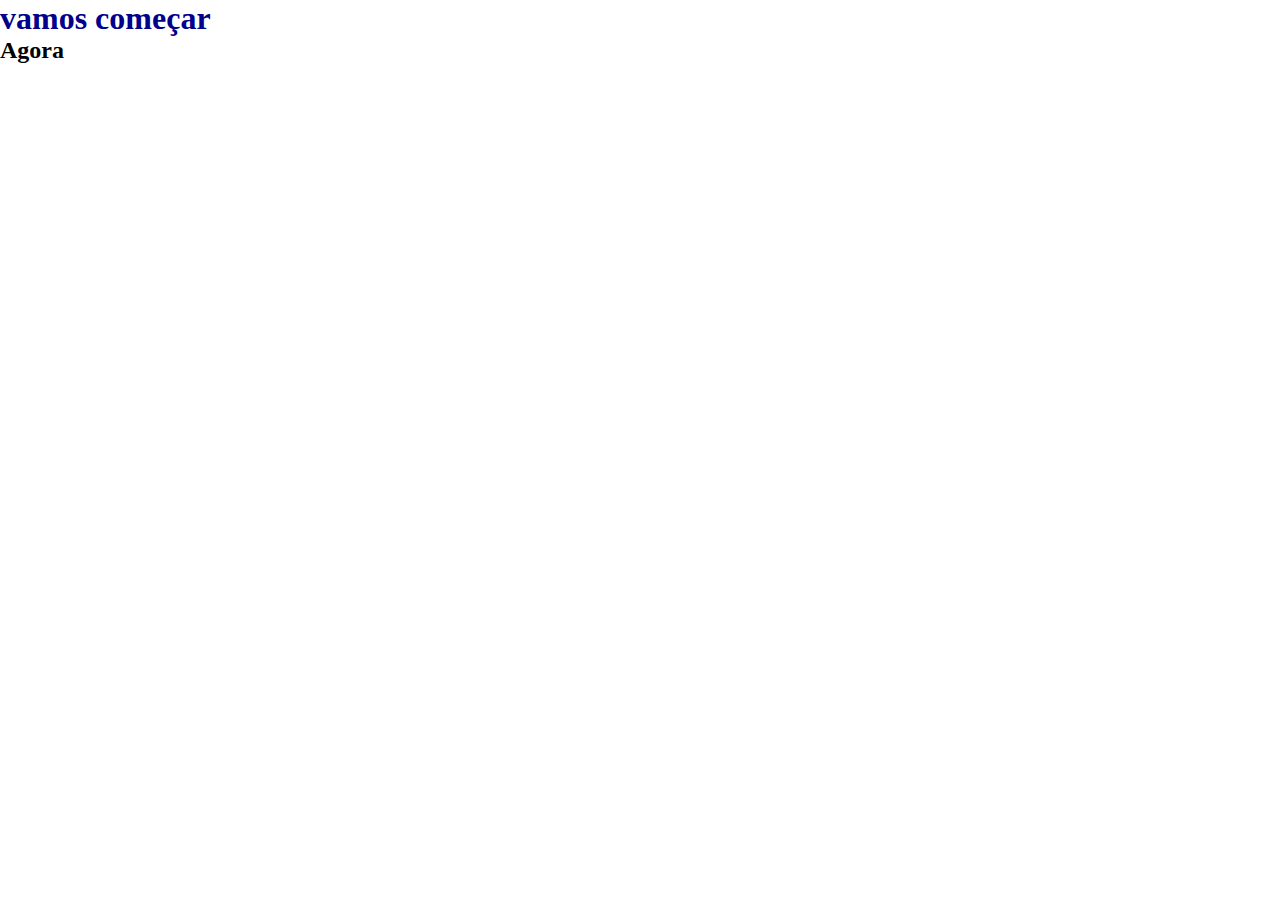
<file: outros/redes sociais.html>
<!DOCTYPE html>
<html lang="en">

<head>

    <!--abrindo os grafico no facebook-->

    <meta property="og:image" content="link da imagem">
    <meta property="og:descriptiom" content="aqui vem o texto para ser mostrado ao compartilhar no facebook">
    <meta property="og:title" content="o site criado">
    <title>Document</title>
    <link rel="stylesheet" href="style.css">


</head>

<!--abrindo os grafico no twitter-->


<meta name="twitter:title" content="nome do site">

<body>

    <h1 class="title" id="my-title" style="color: darkblue;"> vamos começar</h1>

    <h2>Agora</h2>


</body>

</html>

<!---->
</file>
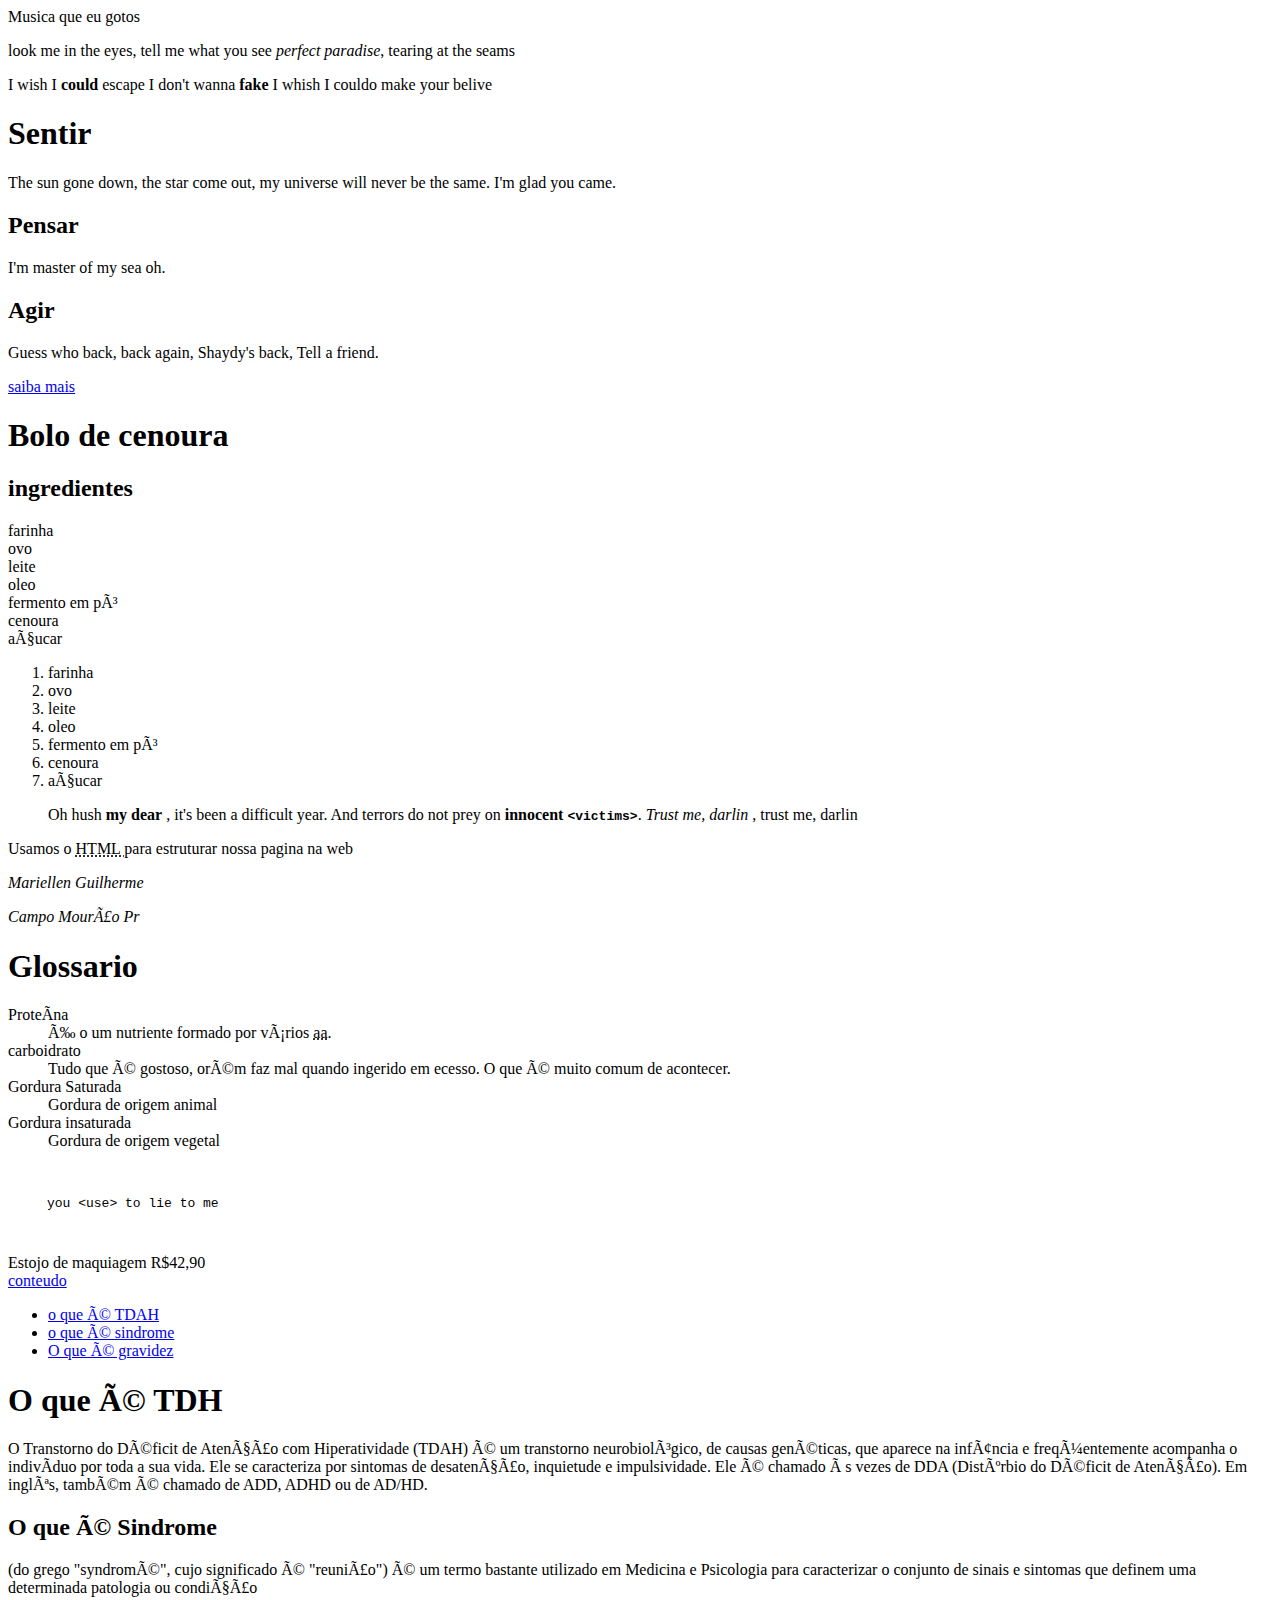
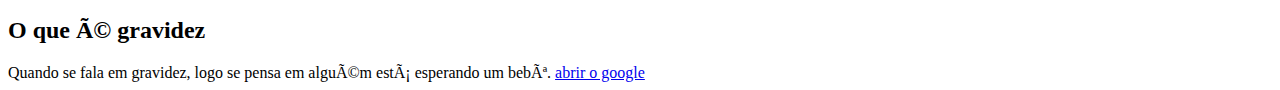
<file: outros/teste.html>
<!--Praticando
alguma coisa-->


<!doctype html>
<html>

<head>
    <meta charset="utd-8">
    <meta name="viewport" content="width=device-width,initial-scale=1.0" <title>Musica que eu gotos</title>
</head>

<p>look me in the eyes, tell me what you see <em> perfect paradise</em>, tearing at the seams</p>
<p>I wish I <b>could</b> escape I don't wanna <strong>fake</strong> I whish I couldo make your belive </p>

<!-- o <meta charset="" indica o tipo de linguagem  que o navegador consegue entender o utd-8 indica que o navegador é capaz de entender todas as linguas (linguagem universal), esse utd-8 pode ser substituido por  ISO-8859-1 porém nesse caso o navegador só irá compreender compreende linguagem latina, se tentar escrever em japones, mandarim ou qualquer outro idioma que não use o alfabeto latino, o navegador não vai compreender.

    o <meta name= "viewport" indica a imagem do navegador, todo espaço branco de fundo do navegador do google por exemplo é capaz de ser mostrado por causa dessa tag.

    content mostra o conteudo da pagina




-->

<body>

    <h1>Sentir</h1>

    <p>
        The sun gone down, the star come out, my universe will never be the same. I'm glad you came.
    </p>

    <h2>Pensar</h2>

    <p> I'm master of my sea oh.</p>

    <h2>Agir</h2>

    <p>Guess who back, back again, Shaydy's back, Tell a friend. </p>


</body>

<a href="https://www.google.com">saiba mais</a>

</html>


<h1>Bolo de cenoura</h1>

<h2>ingredientes</h2>

<li>farinha</li>
<li>ovo</li>
<li>leite</li>
<li>oleo</li>
<li>fermento em pó</li>
<li>cenoura</li>
<li>açucar</li>

<!--a lista precisa ser semantica e para isso deve-se usar o <ol> para lista ordenada ou <ul> para lista nã ordenada ante do <li> para não haver problemas fututoros e deixar a pagina semantica-->

<ol>
    <li>farinha</li>
    <li>ovo</li>
    <li>leite</li>
    <li>oleo</li>
    <li>fermento em pó</li>
    <li>cenoura</li>
    <li>açucar</li>

</ol>

<blockquote cite="https://www.letras.mus.br/imagine-dragons/bad-liar/">

    <p>Oh hush <strong>my dear</strong> , it's been a difficult year. And terrors do not prey on <strong> innocent
            <code>&lt;victims&gt;</code></strong>. <em>Trust me, darlin</em> , trust me, darlin</p>
</blockquote>

<!--para usar citações no html eu tenho 3 tipos de tag:
As <blokquote> cite, utilizada no exemplo anterior e a tag <q> que é só usar ela e colocar o site de onde foi tirada a sitação.
    
Um recurso interessante é a abreviação que você pode colocar abreviado no texto e o leitor colocando o mouse em cima pode consegue saber o que aquela abreviação sognifica. Exemplo abaixo-->

<p>Usamos o <abbr title="Hipertex tMarkup language"> HTML </abbr> para estruturar nossa pagina na web</p>


<!--para por o edereço na pagina da web é necessário usar a tag address.para identificar que é a localização da pessoa como cidade e estado.
-->

<address>Mariellen Guilherme
    <p>Campo Mourão Pr</p>
</address>


<h1>Glossario</h1>

<dl>
    <dt>Proteína</dt>
    <dd>É o um nutriente formado por vários <abbr title="aminoacidos">aa</abbr>.</dd>

    <dt>carboidrato</dt>
    <dd>Tudo que é gostoso, orém faz mal quando ingerido em ecesso. O que é muito comum de acontecer.</dd>

    <dt>Gordura Saturada</dt>
    <dd>Gordura de origem animal</dd>

    <dt>Gordura insaturada</dt>
    <dd>Gordura de origem vegetal</dd>

</dl>

<!--
    Representando códigos de computador:

    <code> 
    
        pate genérica de código.
    
    <pre> Pré formatação:
        Blocos de código, pois essa tag mantém os espaços em brancos e recuo que eu colocar no meu código.

    -->


<pre>

    <code>
     you &ltuse&gt to lie to me

    </code>  </pre>



<!--elemntos genericos são usados as tag  <div>  e <span>-->


<div class="cart">
    <span> Estojo de maquiagem</span>
    <span>R$42,90</span>
</div>

<!--

Hiperlinks - elementos âncora: <a>

    * Anatomina

    *Atributos
        -Gloais (title, id, class)
        -href
            -para onde iremos, quando clicamos no lonk?
                -url completa
                -email
                -telefone
                -e outros
        -download
        -target
            - _self (padrão)
            -blank (abre outra aba para mstrar o conteudo
            )


-->

<a href="link da página onde está o conteúdo" target="" _blank>conteudo</a>


<!--a tag fragmento vai fazer a pagina rolar mais pra baixo quando o usuarios quer ver apenas um assuunto. ele clica no assunto no inicio da pagina e a pagina desce até o assunto que ele está procurando.-->


<ul>
    <li><a href="#TDAH"> o que é TDAH</a></li>

    <li> <a href="#sindrome"> o que é sindrome</a></li>

    <li> <a href="#Gravidez"> O que é gravidez </a></li>

</ul>

<h1 id="TDAH">O que é TDH</h1>
O Transtorno do Déficit de Atenção com Hiperatividade (TDAH) é um transtorno neurobiológico, de causas genéticas, que
aparece na infância e freqüentemente acompanha o indivíduo por toda a sua vida. Ele se caracteriza por sintomas de
desatenção, inquietude e impulsividade. Ele é chamado às vezes de DDA (Distúrbio do Déficit de Atenção). Em inglês,
também é chamado de ADD, ADHD ou de AD/HD.

<h2 id="sindrome"> O que é Sindrome</h2>

(do grego "syndromé", cujo significado é "reunião") é um termo bastante utilizado em Medicina e Psicologia para
caracterizar o conjunto de sinais e sintomas que definem uma determinada patologia ou condição


<h2 id="Gravidez">O que é gravidez</h2>

Quando se fala em gravidez, logo se pensa em alguém está esperando um bebê.


<!--
URLs e cmainho dos arquivos
    - Uniform Resource Locator
        -Sêquencia de texto que define onde algo está localizado
        - https://www.google.com.br


    URL usam caminhos para encontrar arquivos.

    -Caminhos dos arquivos.
        -Onde, no explorador de arquivos, um recurso está localizado.

-->

<a href="htttps://google.com">abrir o google</a>
</file>
<file: outros/style.css>
Element type select h1 {
    color: chartreuse;
    font-family: 'Grape Nuts', cursive;
}

/* esse é o atalho para comentario*/

/* independente da ordem da cascata o mais forte é sempre o selector element type, por isso a cor que vai aparecer na minha pagina é a que está configurada no h1)*/


strong {
    color: aqua;
}


@import 'https://fonts.googleapis.com/css2?family=Grape+Nuts&display=swap


Seletor universal {
    color: brown;
}

/* h1, h2, são exemplos de tag de element type style */

#my-title {
    color: black;
}

.title {
    color: coral;
}

* {
    margin: 0;
}

/*Devtools - ferremanta muito utilizada para desenvolvedores. 


# Margin

*margim, é o espaço (margem) entre os elementos.

*podemos dividir o margin em 4 valores:

margin-top / margin-right / margin-botton / margin-left

* Os valores utlizados são: - Values: <length>/ <percentage>/ auto. *geralmente usamos uma forma abreviada (shorthand) para escrever o margin. Esse formato segue o sentido horário iniciando pelo TOP,
seguindo para RIGHT,
BOTTOM e LEFT. margim: 12px 16px 10px 4px;

top right bottom e left respectivamente


margim: 12px 16px 0

 top , right and left, bottom respectvamente 

Margim: 8px 16px

 top and bottom , right and left respectivamente 

Margim: 8px;

    *a mesma margem para todos os lados

* O margim é aplicado em elementos com display block * Cuidado com o margim collapsing que é quando o top se junta ao bottom. ## padding O paddinf tem as mesmas propriedades que o margim a diferença entre um e outro é que o margim configura a posição externa da caixa (onde a caixa vai ficar na pagina) e o padding configura a posição interna da caixa (onde o texto dentro da caixa vai ficar em relação a caixa) ## border São as bordas da caixa: - Value: <border-style>/ <boder-width>/ <border-color>- style: solid / dotted / dashed / double / groove / ridge / inset / outset. -width: <length>- color: <color> */

```css div {
    shorthand
}

border-top: solid 2px;
/* top / right/ /bottom/ left*/

/*style*/
border: solid;

/*width <length> / style */
border : 2px dotted;

/* style /color */
border: outser #f33
/*width / style / color*/

border: medium dashed green;

div ::selection {
    width: 100px;
    height: 100px;
    margin: 20%;

    border: 1px solid red;
    border-top: solid gray;

    box-sizing: border-box;
}

/*esse tipo de configuração soma 1 px do border com 100px das laterais para que isso não ocorra é necessário que coloque o boc-sizing border-box*/

/*Documentação do MDN: https://developer.mozilla.org/en-US/docs/Web/CSS/border*/


/*E o outline?

O outline é muito semelhante ao border, mas difere em 4 sentidos:

    - Não modifica o tamanho da caixa, pois não é parte do Box Model
    - Poderá ser diferente de retangular
    - Não permite ajuste individuais
    - Mais usado pelo user agent para acessibilidade
*/
/*outline:: orange 4px solid;

/*um tipo de outline */

/*<imput type="text">
</file>
